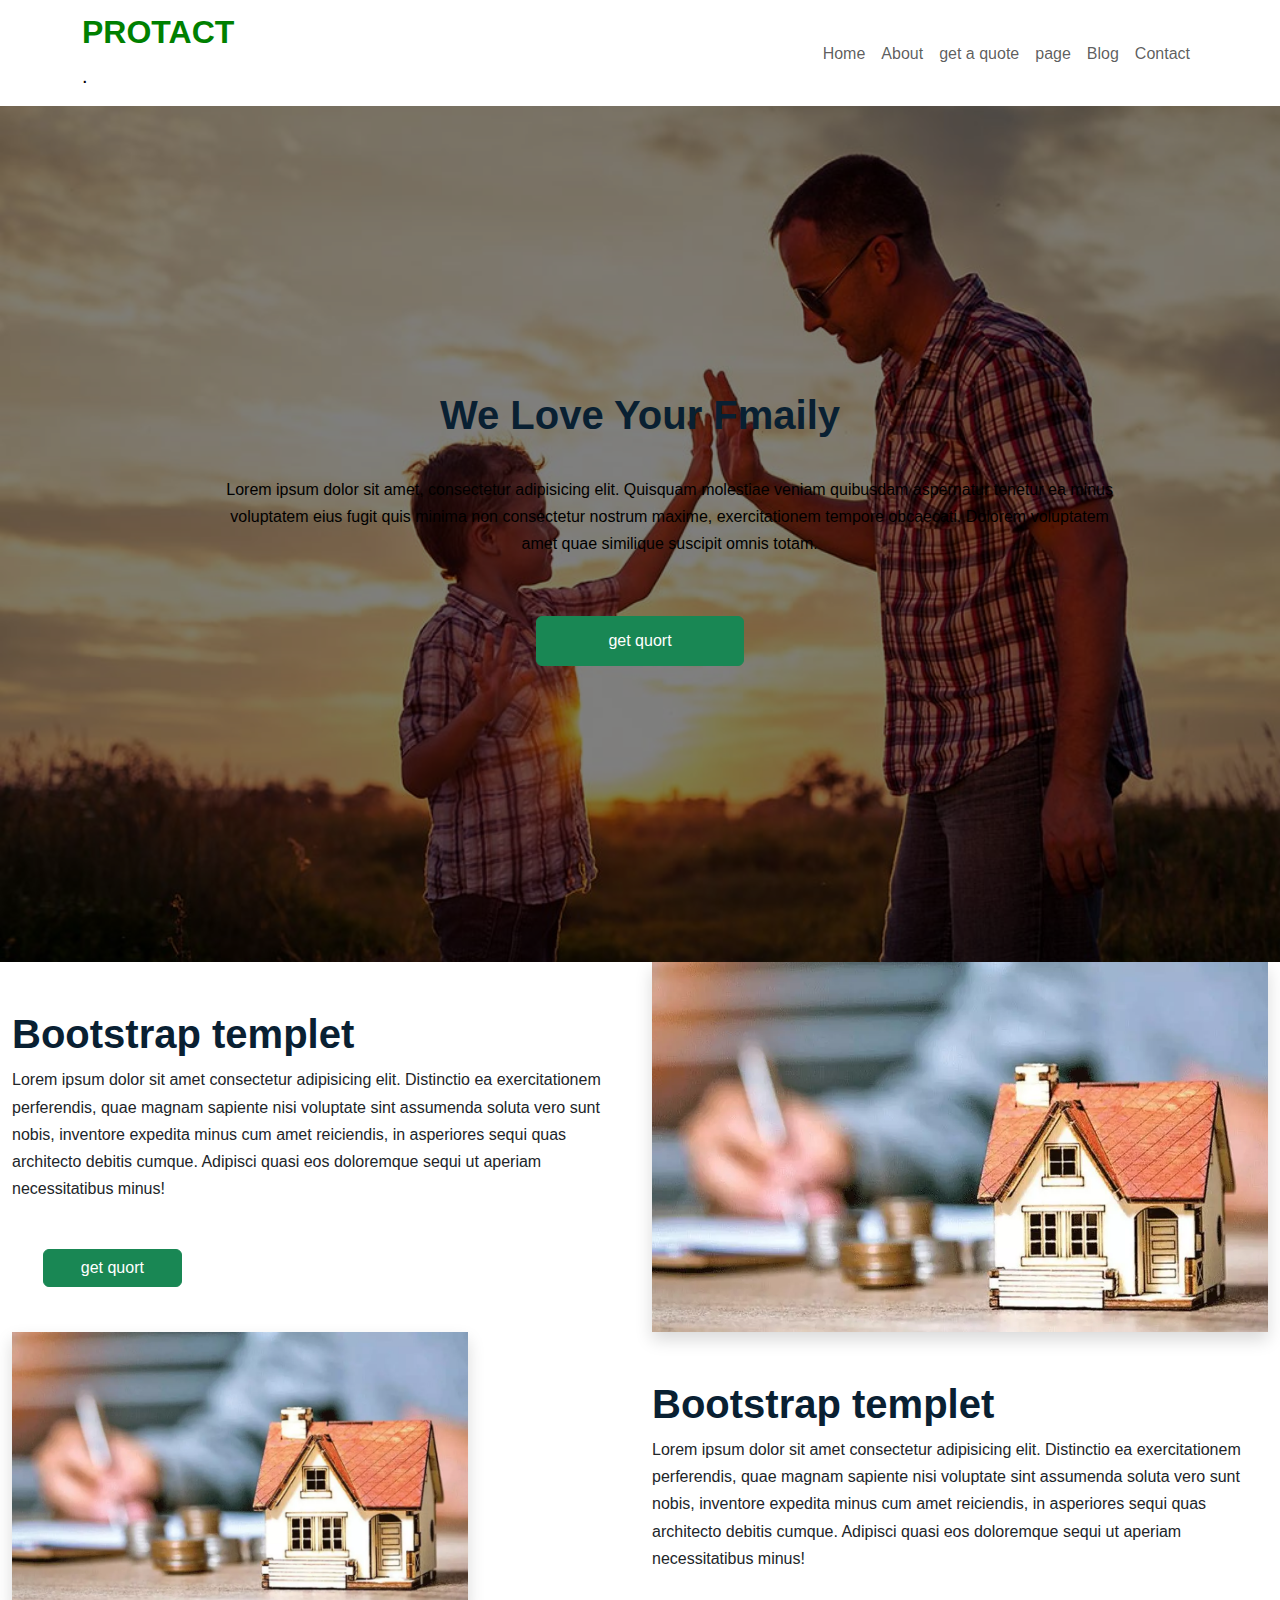
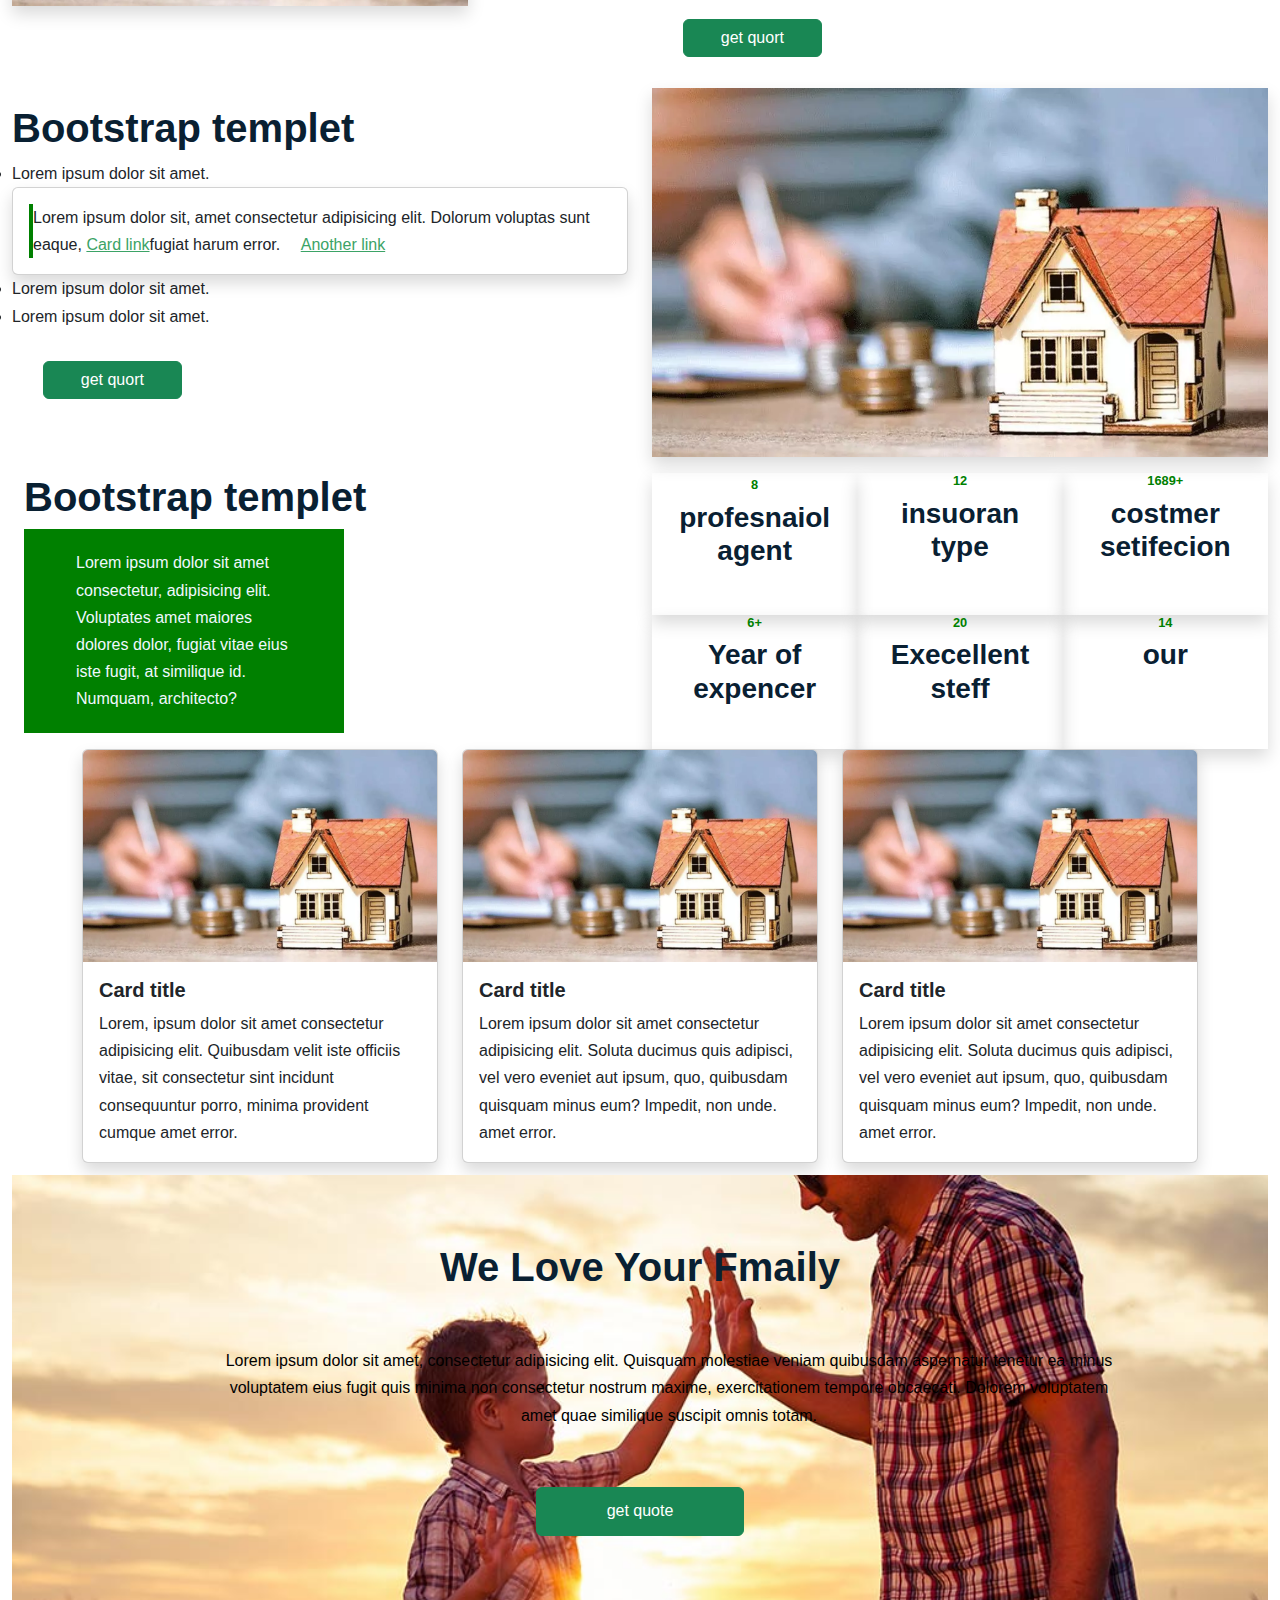
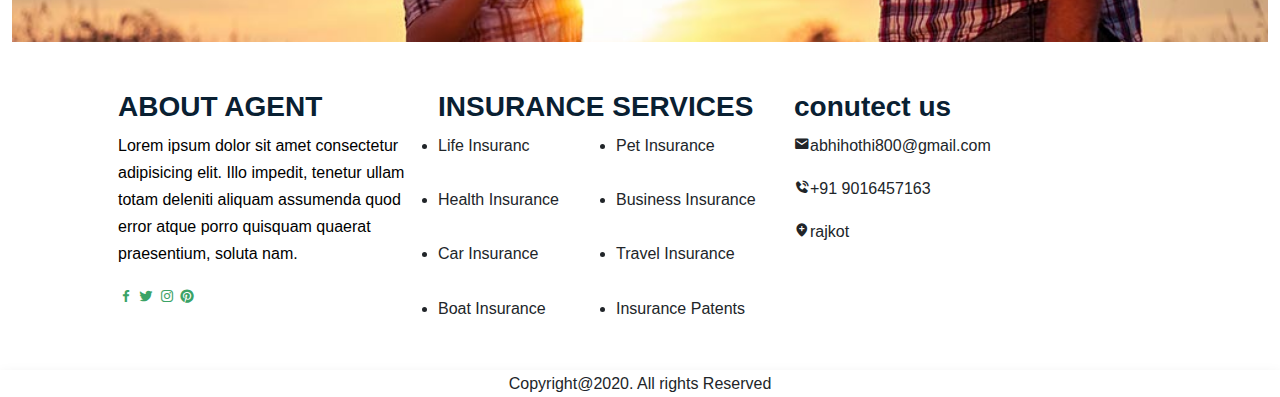
<file: html_templet/task-1/index.html>
<!doctype html>
<html lang="en">
  <head>
    <meta charset="utf-8">
    <meta name="viewport" content="width=device-width, initial-scale=1">
    <title>Bootstrap demo</title>
    <link href='https://unpkg.com/boxicons@2.1.1/css/boxicons.min.css' rel='stylesheet'>
    <link href="https://cdn.jsdelivr.net/npm/bootstrap@5.2.2/dist/css/bootstrap.min.css" rel="stylesheet">
    <link rel="stylesheet" href="./index.css">
  </head>
  <body>

    <!----------navbar------------->
    <nav class="navbar navbar-expand-lg navbar-light bg-white sticky-top">
        <div class="container">
            <a class="navbar-brand" href="#"><h2 style="color: green;
                text-transform: uppercase;">protact</h2><span class="dot">.</span></a>
            <button class="navbar-toggler" type="button" data-bs-toggle="collapse" data-bs-target="#navbarNav"
                aria-controls="navbarNav" aria-expanded="false" aria-label="Toggle navigation">
                <span class="navbar-toggler-icon"></span>
            </button>
            <div class="collapse navbar-collapse" id="navbarNav">
                <ul class="navbar-nav ms-auto">
                    <li class="nav-item">
                        <a class="nav-link" href="#home">Home</a>
                    </li>
                    <li class="nav-item">
                        <a class="nav-link" href="#about">About</a>
                    </li>
                    <li class="nav-item">
                        <a class="nav-link" href="#get a quote">get a quote</a>
                    </li>
                    <li class="nav-item">
                        <a class="nav-link" href="#page">page</a>
                    </li>
                    <li class="nav-item">
                        <a class="nav-link" href="#blog">Blog</a>
                    </li>
                    <li class="nav-item">
                        <a class="nav-link" href="#Contact">Contact</a>
                    </li>
                </ul>
            </div>
        </div>
    </nav>
    <div class="homeimg">
        <div class="shiv">
        <div class="container-fluid p-5 col-md col-lg col-sm col-md col-xl text-black text-center justify-content-center">
            <h1 class="fmaily">We Love Your Fmaily</h1>
            <p class="paragraph">Lorem ipsum dolor sit amet, consectetur adipisicing elit. Quisquam molestiae veniam quibusdam aspernatur tenetur ea minus voluptatem eius fugit quis minima non consectetur nostrum maxime, exercitationem tempore obcaecati. Dolorem voluptatem amet quae similique suscipit omnis totam.</p>
            <button type="button" class="btn btn-success btn-block">get quort</button>
        </div>
    </div>
    </div>

    <!--------about--------->
     <div id="about">
        <div class="about container-fluid  " >
            <div class="row">
                <div class="col-sm-6 col-md-6 col-lg-6 text-dark text-start pt-5 ">
                    <h1>Bootstrap templet</h1>
                    <p class="text-start pr-3">Lorem ipsum dolor sit amet consectetur adipisicing elit. Distinctio ea exercitationem perferendis, quae magnam sapiente nisi voluptate sint assumenda soluta vero sunt nobis, inventore expedita minus cum amet reiciendis, in asperiores sequi quas architecto debitis cumque. Adipisci quasi eos doloremque sequi ut aperiam necessitatibus minus!
                    </p>
                    <button type="button" class="btn btn-success btn-block text-start">get quort</button>
                </div>
                <divjustify-content-center class="col-sm-6 col-md-6 col-lg-6">
                    <img src="./2.webp" class="img-fluid shadow" alt="home">
                </div>
            </div>
        </div>
    </div> 
    <!---------------get a quote----------->
    <div id="about pt-5">
        <div class="container-fluid">
            <div class="row justify-content-center">
                <div class="col-sm-6 col-md-6 col-lg-6">
                    <div class="row">
                        <div class="col-lg-9">
                            <img src="./2.webp" class="img-fluid shadow" alt="home">
                        </div>
                        <!-- <div class="col">
                            <ul class="list-group">
                                <li class="list-group-"><box-icon type='solid' name='balloon'></box-icon></li>
                                <li class="list-group-"><box-icon type='solid' name='balloon'></box-icon> </li>
                                <li class="list-group-"><box-icon type='solid' name='balloon'></box-icon></li>
                                <li class="list-group-"><box-icon type='solid' name='balloon'></box-icon></li>
                            </ul>    
                        </div> -->
                    </div>
                </div>
                <div class="col-sm-6 col-md-6 col-lg-6 text-dark text-start pt-5 ">
                    <h1>Bootstrap templet</h1>
                    <p class="text-start pr-3">Lorem ipsum dolor sit amet consectetur adipisicing elit. Distinctio ea exercitationem perferendis, quae magnam sapiente nisi voluptate sint assumenda soluta vero sunt nobis, inventore expedita minus cum amet reiciendis, in asperiores sequi quas architecto debitis cumque. Adipisci quasi eos doloremque sequi ut aperiam necessitatibus minus!
                    </p>
                    <button type="button" class="btn btn-success btn-block text-start">get quort</button>
                </div>
            </div>
        </div>
    </div> 
    <!-------page------->
    <div id="get a quote" >
        <div class="page container-fluid mx-auto ">
            <div class="row justify-content-center">
                <div class=" col-md-6  text-dark text-start pt-3 ">
                    <h1>Bootstrap templet</h1>
                    <ul class="list-group">
                        <li class="list-group-">Lorem ipsum dolor sit amet.</li>
                        <div class="card shadow" style="width:auto; height:auto; ">
                            <div class="card-body">
                                <div class="vl">
                                    <p class="card-text">Lorem ipsum dolor sit, amet consectetur adipisicing elit. Dolorum voluptas sunt eaque, <a href="#" class="card-link">Card link</a>fugiat harum error.
                                        <a href="#" class="card-link">Another link</a></p>
                                    </div>
                            </div>
                          </div>
                        <li class="list-group-">Lorem ipsum dolor sit amet.</li>
                        <li class="list-group-">Lorem ipsum dolor sit amet.</li>
                      </ul>
                
                    <!-- <div class="card" style="width: 32rem;">
                        <div class="card-body">
                          <h5 class="card-title">Card title</h5>
                          <h6 class="card-subtitle mb-2 text-muted">Card subtitle</h6>
                          <p class="card-text">Lorem ipsum dolor sit, amet consectetur adipisicing elit. Dolorum voluptas sunt eaque, <a href="#" class="card-link">Card link</a>fugiat harum error.
                          <a href="#" class="card-link">Another link</a></p>
                        </div>
                      </div> -->
                    <button type="button" class="btn btn-success btn-block text-start">get quort</button>
                </div>
                <div class="col-sm-6 col-md-6 col-lg-6">
                    <img src="./2.webp" class="img-fluid shadow" alt="home">
                </div>
            </div>
        </div>
    </div> 
  <!----------blog-------------->
    <section id="blog">
        <div class="page container-fluid mx-auto" >
            <div class="row justify-content-center text-black text-center ">
                <div class="col-sm-6 col-md-6  text-dark text-start pt-3 ">
                    <h1>Bootstrap templet</h1>
                    <div class="row">
                        <div class="lv">
                            <p class="text-warp">Lorem ipsum dolor sit amet consectetur, adipisicing elit. Voluptates amet maiores dolores dolor, fugiat vitae eius iste fugit, at similique id. Numquam, architecto?</p>
                        </div>

                    </div>

                </div>   
                <div class="row row-cols-3 col-sm-6 justify-content-center text-dark text-start pt-3">
                    <div class="col p-1 shadow">
                        <h1 class="green " >8</h1>
                        <h3 class="word">profesnaiol agent</h3>
                    </div>
                    <div class="col shadow">  
                      <h1 class=" green">12</h1>
                      <h3 class="word">insuoran type</h3>
                    </div>
                    <div class="col shadow">
                        <h1 class="green">1689+</h1>
                        <h3 class="word">costmer setifecion</h3>
                    </div>
                    <div class="col shadow">
                        <h1 class="green te">6+</h1>
                        <h3 class="word">Year of expencer</h3>
                    </div>
                    <div class="col shadow">
                        <h1 class=" green">20</h1>
                        <h3 class="word">Execellent steff </h3>
                    </div>
                    <div class="col shadow">
                        <h1 class="green">14</h1>
                        <h3 class="word">our </h3>
                    </div>
                  </div> 
            </div>
        </div>    
    </section>
    <section id="page" class="container">
        <div class="row row-cols-1 row-cols-md-3 g-4">
            <div class="col">
              <div class="card shadow">
                <img src="2.webp" class="card-img-top" alt="...">
                <div class="card-body">
                  <h5 class="card-title">Card title</h5>
                  <p class="card-text">Lorem, ipsum dolor sit amet consectetur adipisicing elit. Quibusdam velit iste officiis vitae, sit consectetur sint incidunt consequuntur porro, minima provident cumque amet error.</p>
                </div>
              </div>
            </div>
            <div class="col">
              <div class="card shadow">
                <img src="2.webp" class="card-img-top" alt="...">
                <div class="card-body">
                  <h5 class="card-title">Card title</h5>
                  <p class="card-text">Lorem ipsum dolor sit amet consectetur adipisicing elit. Soluta ducimus quis adipisci, vel vero eveniet aut ipsum, quo, quibusdam quisquam minus eum? Impedit, non unde. amet error.</p>
                </div>
              </div>
            </div>
            <div class="col">
                <div class="card shadow">
                  <img src="2.webp" class="card-img-top" alt="...">
                  <div class="card-body">
                    <h5 class="card-title">Card title</h5>
                    <p class="card-text">Lorem ipsum dolor sit amet consectetur adipisicing elit. Soluta ducimus quis adipisci, vel vero eveniet aut ipsum, quo, quibusdam quisquam minus eum? Impedit, non unde. amet error.</p>
                  </div>
                </div>
              </div>
          </div>
    </section>
    <section id="#Contact">
        <div class="container-fluid">
            <div class="lastimg">
                <div class="container-fluid p-5 col-md col-lg col-sm col-md col-xl text-black text-center justify-content-center">
                    <div class="abhi"></div>
                    <h1 class="borderinlast">We Love Your Fmaily</h1>
                    <div class="abhi "></div>
                    <p class="paragraph">Lorem ipsum dolor sit amet, consectetur adipisicing elit. Quisquam molestiae veniam quibusdam aspernatur tenetur ea minus voluptatem eius fugit quis minima non consectetur nostrum maxime, exercitationem tempore obcaecati. Dolorem voluptatem amet quae similique suscipit omnis totam.</p>
                    <button type="button" class="btn btn-success btn-block">get quote</button>
                </div>
            </div>
            </div>
        </div>
        </div>
        <!-------img--------->
        <div class="container">
            <div class="row">
                <div class="col-"></div>
            </div>
        </div>
        <!-----footer--------->
        <div class="container p-5">
            <div class="row">
                <div class="col-md-4 " style="width: 20rem;">
                    <div class=" text-black text-start justify-content-center">
                            <h3>ABOUT AGENT</h3>
                            <P>Lorem ipsum dolor sit amet consectetur adipisicing elit. Illo impedit, tenetur ullam totam deleniti aliquam assumenda quod error atque porro quisquam quaerat praesentium, soluta nam.</P>
                            <div class="col-auto social-icons">
                                <a href="#"><i class='bx bxl-facebook'></i></a>
                                <a href="#"><i class='bx bxl-twitter'></i></a>
                                <a href="#"><i class='bx bxl-instagram'></i></a>
                                <a href="#"><i class='bx bxl-pinterest'></i></a>
                            </div>
                        </div>
                    </div>
                    <div class="col-md-4 ">
                        <h3>INSURANCE SERVICES</h3>
                        <div class="row">
                            <div class="col">
                                <ul class="list-group">
                                    <a><li class="list-group-">Life Insuranc</li></a><br>
                                    <a><li class="list-group-"> Health Insurance </li></a><br>
                                    <a><li class="list-group-">Car Insurance</li></a><br>
                                    <a><li class="list-group-">Boat Insurance</li></a>
                                </ul>    
                            </div>
                            <div class="col">
                                <ul class="list-group">
                                <a><li class="list-group-">Pet Insurance</li></a><br>
                                <a><li class="list-group-"> Business Insurance </li></a><br>
                                <a><li class="list-group-">Travel Insurance</li></a><br>
                               <a><li class="list-group-">Insurance Patents</li></a>
                            </ul>   
                            </div>
                        </div>
                            </div> 
                    <div class="col-md-4"> 
                        <h3>conutect us</h3>
                        <div class="row">
                            <div class="col">
                                <ul class="list-group">
                                    <p> <a><i class='bx bxs-envelope'></i>abhihothi800@gmail.com</a></p>
                                    <p> <a><i class='bx bxs-phone-call'></i>+91 9016457163</a></p>
                                    <p> <a><i class='bx bxs-location-plus'></i>rajkot</a></p>
                                </ul>    
                            </div>    
                    </div>
                </div>
            </div>
        </div>
    </section>
    <footer>
        <div class="footer-bottom text-center shadow">
            <p class="mb-0">Copyright@2020. All rights Reserved</p>
        </div>
    </footer>
    
        <script src="https://cdn.jsdelivr.net/npm/@popperjs/core@2.11.6/dist/umd/popper.min.js" integrity="sha384-oBqDVmMz9ATKxIep9tiCxS/Z9fNfEXiDAYTujMAeBAsjFuCZSmKbSSUnQlmh/jp3" crossorigin="anonymous"></script>
       <script src="https://cdn.jsdelivr.net/npm/bootstrap@5.2.2/dist/js/bootstrap.min.js" integrity="sha384-IDwe1+LCz02ROU9k972gdyvl+AESN10+x7tBKgc9I5HFtuNz0wWnPclzo6p9vxnk" crossorigin="anonymous"></script>
  </body>
</html>
</file>
<file: html_templet/task-1/index.css>
*{
    padding: 0;
    margin: 0;
}
body {
    padding: 0;
    margin: 0;
    font-family: "Barlow", sans-serif;
    line-height: 1.7;
}

h1,h2,h3,h4,h5,h6,
.display-1,.display-2,.display-3,.display-4 {
    font-weight: 700;
    color: #092032;
}

a {
    color:  #3ba366;
    transition: all 0.4s ease;
    font-weight: 500;
}

a:hover {
    color: white;
}

a:active{
    color:black;
}

.homeimg{
      background-image:url(./1.jpg) ;
      height: 856px;
      background-position: center;
      background-repeat: no-repeat;
      background-size: cover;
      position: relative;

}
.shiv{
    background-color: rgba(0, 0, 0, 0.5);
    height: 856px;
}
.fmaily{
    padding-top:20%;
}
.paragraph{
    padding-top:3%;
    margin: -7px 9% 0 14%;;
}
.btn.btn-success.btn-block{
    padding: 1% 6%;
    margin: 5%;
}

/*----aubot-------*/

#about{
    margin: 0;
    padding: 0;
}

.about container-fluid{
    padding-top: 7rem;
}

.vl {
    border-left: 4px solid green;
    height: auto;
}

.text-warp{
    border: 4px solid green;
    background-color: green;
    color:aliceblue;
    width: 20rem;
    padding: 1rem 3rem ;
}
.green{
    text-align: center;
    color:green;
    font-size: 1vw;
}
.word{
    text-align: center;
}

.lastimg{
    background-image: url(1.jpg);
    background-position: center;
    background-repeat: no-repeat;
    background-size: cover;
    position: relative;
    margin-top: 1%;
}
hr{
    width:20%;
    justify-items: center;
    padding: 0;
    margin:auto;
    border: none;
    height: 12px;
}
.abhi{
    height: 20px;
    border-color: black !important;
}
</file>
